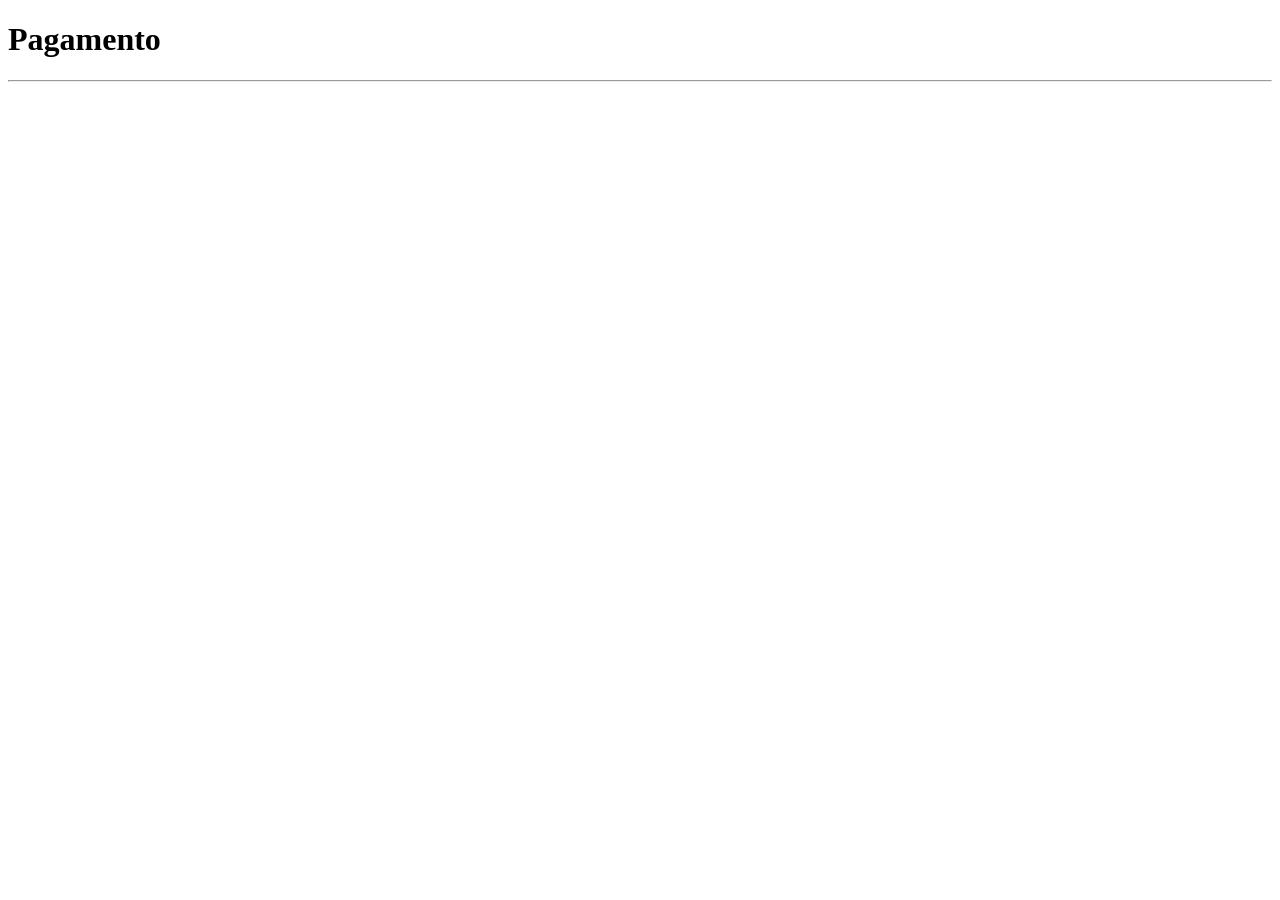
<file: index.html>
<!DOCTYPE html>
<html lang="pt-br">
<head>
    <meta charset="UTF-8">
    <meta http-equiv="X-UA-Compatible" content="IE=edge">
    <meta name="viewport" content="width=device-width, initial-scale=1.0">
    <title>Pagamento Cartao de Credito</title>
</head>
<body>
    <h1>Pagamento</h1>
    <hr>

    <section>
        <div>
            
        </div>
    </section>
</body>
</html>
</file>
